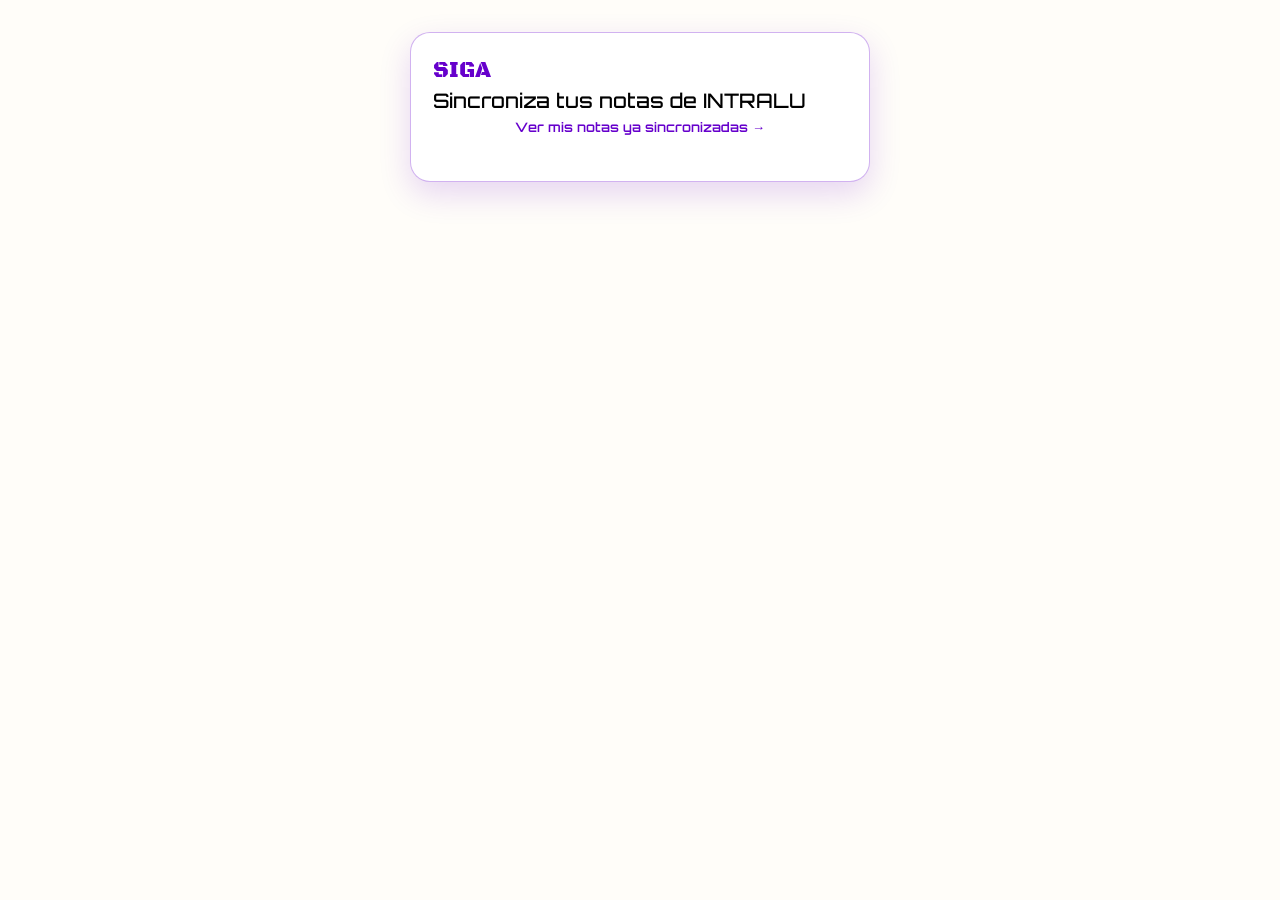
<file: index.html>
<!DOCTYPE html>
<html lang="es">

<head>
    <meta charset="UTF-8">
    <meta name="viewport" content="width=device-width, initial-scale=1.0">
    <title>SIGA Multifacultad - Sincroniza tus notas</title>

    <link rel="preconnect" href="https://fonts.googleapis.com">
    <link
        href="https://fonts.googleapis.com/css2?family=Black+Ops+One&family=Orbitron:wght@400;500;700&family=Poppins:wght@400;500&display=swap"
        rel="stylesheet">

    <link rel="stylesheet" href="css/variables.css">
    <link rel="stylesheet" href="css/tema-siga.css">
    <link rel="stylesheet" href="css/auth-siga.css">
    <link rel="stylesheet" href="css/selector-personalizado.css">

    <style>
        body {
            margin: 0;
            background: var(--paper);
            font-family: var(--font-body);
            color: var(--ink);
        }

        .contenedor-principal {
            box-sizing: border-box;
            width: calc(100% - 32px);
            max-width: 460px;
            margin: 32px auto 40px;
            padding: 24px 22px 28px;
            background: #fff;
            border: 1.5px solid rgba(102, 0, 204, 0.30);
            border: 1.5px solid color-mix(in srgb, var(--brand-morado) 30%, transparent);
            border-radius: 20px;
            box-shadow: 0 12px 32px rgba(102, 0, 204, 0.16);
            box-shadow: 0 12px 32px color-mix(in srgb, var(--brand-morado) 16%, transparent);
        }

        .encabezado-sandbox__marca {
            font-family: var(--font-logo);
            font-size: 22px;
            color: var(--brand-morado);
            margin: 0 0 4px;
        }

        .encabezado-sandbox__titulo {
            font-family: var(--font-heading);
            font-weight: 500;
            font-size: 20px;
            margin: 0 0 6px;
        }

        /* Contraste a propósito: los placeholders van en Poppins, el resto
           de la interfaz sigue en Orbitron — así se distinguen a simple
           vista del texto real ya escrito. */
        .form-login input::placeholder {
            font-family: 'Poppins', sans-serif;
            font-weight: 400;
        }

        .aviso-sin-intralu {
            text-align: center;
            font-size: 11px;
            color: var(--ink-soft);
            margin: 16px 0 0;
        }

        /* Botón Sincronizar: angosto y centrado, no de ancho completo —
           se ve más preciso que un CTA que ocupa todo el formulario. */
        .btn-sincronizar {
            display: block;
            align-self: center;
            margin: 8px auto 0;
            padding: 14px 44px;
            border: none;
            border-radius: 14px;
            background: var(--brand-morado);
            color: #fff;
            font-family: var(--font-body);
            font-weight: 600;
            font-size: 14px;
            cursor: pointer;
        }

        section.bloque {
            display: none;
        }

        section.bloque.visible {
            display: block;
        }

        h2.titulo-bloque {
            font-family: var(--font-heading);
            font-weight: 500;
            font-size: 16px;
            margin: 0 0 14px;
        }

        .aviso-nota {
            font-size: 11px;
            color: var(--ink-soft);
            margin: 4px 0 0;
            line-height: 1.4;
        }

        .banner-estado {
            border-radius: 10px;
            padding: 10px 14px;
            font-size: 13px;
            margin-bottom: 14px;
            display: none;
        }

        .banner-estado.visible {
            display: block;
        }

        .banner-estado.advertencia {
            background: var(--bg-amarillo);
            color: var(--acento-amarillo);
        }

        .banner-estado.error {
            background: #FBE1E1;
            color: #B4232A;
        }

        .banner-estado.exito {
            background: #E1F5E9;
            color: #12703E;
        }

        .progreso-sync {
            display: none;
            align-items: center;
            gap: 8px;
            font-size: 13px;
            color: var(--brand-morado);
            margin: 6px 0 14px;
        }

        .progreso-sync.visible {
            display: flex;
        }

        .progreso-sync__spinner {
            width: 14px;
            height: 14px;
            border: 2px solid var(--brand-morado-tinte);
            border-top-color: var(--brand-morado);
            border-radius: 50%;
            animation: girar 0.7s linear infinite;
            flex-shrink: 0;
        }

        @keyframes girar {
            to {
                transform: rotate(360deg);
            }
        }

        .resumen-final {
            display: none;
            text-align: center;
            padding: 10px 0 4px;
        }

        .resumen-final.visible {
            display: block;
        }

        .resumen-final__check {
            width: 40px;
            height: 40px;
            border-radius: 50%;
            background: #E1F5E9;
            color: #12703E;
            display: flex;
            align-items: center;
            justify-content: center;
            font-size: 20px;
            margin: 0 auto 10px;
        }

        /* Insignia de facultad/carrera AUTODETECTADA desde el Avance
           Curricular — reemplaza a la vieja tarjeta de elección manual.
           El color de borde/ícono lo pone JS según la facultad real
           (ver pintarInsigniaFacultad en login-multifacultad.js). */
        .insignia-facultad {
            display: inline-flex;
            align-items: center;
            gap: 12px;
            background: #fff;
            border: 2px solid #999;
            border-radius: 14px;
            padding: 10px 18px;
            margin: 8px 0 16px;
            text-align: left;
        }

        .insignia-facultad__icono {
            width: 46px;
            height: 46px;
            object-fit: contain;
            flex-shrink: 0;
        }

        .insignia-facultad__sigla {
            font-family: var(--font-heading);
            font-weight: 700;
            font-size: 14px;
        }

        .insignia-facultad__carrera {
            font-size: 13px;
            color: var(--ink);
        }
    </style>
</head>

<body>
    <div class="contenedor-principal">
        <header>
            <p class="encabezado-sandbox__marca">SIGA</p>
            <h1 class="encabezado-sandbox__titulo">Sincroniza tus notas de INTRALU</h1>
        </header>

        <a href="notas.html"
            style="display:block; text-align:center; font-size:13px; color:var(--brand-morado); font-weight:600; text-decoration:none; margin-bottom:18px;">Ver
            mis notas ya sincronizadas →</a>

        <!-- Sesión: se crea sola en segundo plano (anónima) — nunca se le pide
         nada al alumno aquí. Ver login-multifacultad.js. -->

        <!-- ============ Periodo de ingreso (solo primera vez) ============
             Se muestra únicamente si perfiles_usuario.periodo_ingreso todavía
             no existe para este user_id. Una vez guardado, esta pantalla no
             vuelve a aparecer. -->
        <section class="bloque" id="bloquePeriodoIngreso">
            <h2 class="titulo-bloque">Antes de sincronizar, cuéntanos</h2>
            <p class="aviso-nota" style="margin:0 0 16px; font-size:13px;">
                ¿En qué periodo ingresaste a la universidad? Con esto te mostramos los periodos correctos para
                sincronizar tus notas.
            </p>

            <div class="form-login" style="margin-bottom:16px;">
                <button type="button" class="select-custom-trigger" id="ingresoTrigger" aria-haspopup="listbox"
                    aria-expanded="false">
                    <span id="ingresoTriggerTexto">Elige tu periodo de ingreso</span>
                    <span class="select-custom-chevron" aria-hidden="true">▾</span>
                </button>
                <ul class="select-custom-lista" id="ingresoLista" role="listbox" hidden></ul>
                <input type="hidden" id="ingresoValor">
            </div>

            <button type="button" class="btn-google" id="btnContinuarIngreso"
                style="border:none; background:var(--brand-morado); color:#fff; width:100%;">Continuar</button>
        </section>

        <!-- ============ Sync con Intralú (código + contraseña) ============ -->
        <section class="bloque" id="bloqueSync">
            <div class="banner-estado" id="bannerSync"></div>
            <div class="progreso-sync" id="progresoSync">
                <span class="progreso-sync__spinner"></span>
                <span id="progresoSyncTexto">Conectando...</span>
            </div>

            <form class="form-login" id="formSync" autocomplete="off">
                <div style="position:absolute; width:1px; height:1px; overflow:hidden; opacity:0; pointer-events:none;"
                    aria-hidden="true">
                    <input type="text" name="usuario_senuelo" autocomplete="username" tabindex="-1">
                    <input type="password" name="password_senuelo" autocomplete="current-password" tabindex="-1">
                </div>
                <input type="text" id="syncCodigo" name="codigo" placeholder="20261234X" autocomplete="off" required
                    style="text-transform:uppercase;">
                <div class="campo-contrasena">
                    <input type="password" id="syncPassword" name="password" placeholder="••••••••"
                        autocomplete="current-password">
                    <button type="button" class="btn-ojo" id="btnOjoSync" aria-label="Mostrar contraseña">👁</button>
                </div>

                <p class="aviso-nota" id="avisoCredencialGuardada" style="display:none; margin:-6px 0 4px;">
                    🔐 Ya tienes una contraseña guardada — puedes dejar el campo vacío para usarla.
                    <button type="button" id="btnOlvidarCredencial"
                        style="background:none; border:none; color:var(--brand-morado); font-weight:600; text-decoration:underline; cursor:pointer; padding:0; font-size:inherit;">Olvidar
                        contraseña guardada</button>
                </p>

                <label
                    style="display:flex; align-items:center; gap:8px; font-size:13px; color:var(--ink-soft); margin:0 0 14px; cursor:pointer;">
                    <input type="checkbox" id="syncRecordar" style="width:auto; margin:0;">
                    Recordar mi contraseña (no tendrás que escribirla la próxima vez)
                </label>

                <button type="button" class="select-custom-trigger" id="syncPeriodoTrigger" aria-haspopup="listbox"
                    aria-expanded="false">
                    <span id="syncPeriodoTriggerTexto">Elige el periodo a sincronizar</span>
                    <span class="select-custom-chevron" aria-hidden="true">▾</span>
                </button>
                <ul class="select-custom-lista" id="syncPeriodoLista" role="listbox" hidden></ul>
                <input type="hidden" id="syncPeriodoValor">

                <div style="display:flex; gap:10px; align-items:center; justify-content:center;">
                    <button type="submit" class="btn-sincronizar" id="btnSync">Sincronizar</button>
                    <button type="button" id="btnCancelarSync"
                        style="display:none; padding:14px 28px; border:1px solid var(--brand-morado); background:#fff; color:var(--brand-morado); border-radius:14px; font-weight:600; cursor:pointer;">Cancelar</button>
                </div>
            </form>

            <p class="aviso-sin-intralu">No necesitas activar ni abrir INTRALU para cargar tus notas.</p>

            <div class="resumen-final" id="resumenFinal">
                <div class="resumen-final__check">✓</div>
                <p style="margin:0 0 4px; font-weight:600;">Sincronización lista</p>

                <!-- Se llena con JS (pintarInsigniaFacultad) apenas se conoce
                     la facultad/carrera real, autodetectada del Avance
                     Curricular — nunca elegida a mano. -->
                <div id="insigniaFacultad" style="display:none;"></div>

                <p style="margin:0 0 14px; font-size:13px; color:var(--ink-soft);" id="resumenFinalTexto"></p>
                <a href="notas.html" class="btn-google"
                    style="display:inline-block; text-decoration:none; border:none; background:var(--brand-morado); color:#fff; padding:10px 24px; border-radius:10px; font-weight:600;">Ver
                    mis notas</a>
            </div>
        </section>
    </div>

    <script src="js/selector-personalizado.js"></script>
    <script type="module" src="js/login-multifacultad.js"></script>
</body>

</html>
</file>
<file: css/variables.css>
/* ===== PALETA OFICIAL SIGA =====
   4 tonos pastel "bebe" con la MISMA luminosidad (~88-90%) entre si.
   Esto es a proposito: si un color pastel tiene menos luz que sus vecinos,
   el punto medio del degradado se ve turbio al mezclarse. Manteniendolos
   parejos, cualquier combinacion entre ellos se mantiene clara y nitida.
   Se reusa en TODOS los modulos, no solo en la landing. */
:root {
  --bg-cian: #C9F4F7;
  --bg-lavanda: #E4CAF6;
  --bg-ciruela: #F5C7E6;
  --bg-amarillo: #F9EEB8;

  /* version oscura de cada tono, para texto/acentos con buen contraste sobre blanco */
  --acento-cian: #0E7C86;
  --acento-lavanda: #7B3FC4;
  --acento-ciruela: #C13F94;
  --acento-amarillo: #A67B00;

  /* Colores de marca: el mismo azul-morado del logo y de los botones
     (Registrarse, Comenzar). Los fondos de sección se derivan de esta
     misma familia (tinte casi blanco), en vez de colores sueltos sin
     relación entre si. Una seccion = mas azul, la siguiente = mas
     morado, y asi se van alternando a lo largo de la pagina. */
  --brand-azul: #3C7CF8;
  --brand-morado: #6600CC;
  --brand-azul-tinte: #EAF2FF;
  --brand-morado-tinte: #F3EAFB;

  /* Solo blanco y negro para texto: --ink es negro puro, --ink-soft es un
     gris neutro (sombra de negro, sin matiz de color) para texto secundario. */
  --ink: #000000;
  --ink-soft: #4A4A4A;
  --paper: #FFFDF9;

  /* tipografia:
     - font-logo: SOLO para "SIGA" y "Conecta. Organiza. Avanza." (Black Ops One, sin negrita).
     - font-nav / font-heading / font-body: Orbitron Medium (weight 500) para todo lo demas. */
  --font-logo: 'Black Ops One', sans-serif;
  --font-nav: 'Orbitron', sans-serif;
  --font-heading: 'Orbitron', sans-serif;
  --font-body: 'Orbitron', sans-serif;
}
</file>
<file: css/tema-siga.css>
/* ============================================================
   SIGA — TEMA GLOBAL (Entrega 1)
   ------------------------------------------------------------
   Cargar DESPUÉS de variables.css (y de dashboard.css) en TODAS
   las páginas que usan el nav global: dashboard, asesorias,
   materiales, opiniones, perfil, configuracion, horarios.

   Mecanismo: sobreescribe los MISMOS tokens que ya declara
   variables.css (--ink, --paper, --brand-azul, --brand-morado,
   --brand-azul-tinte, --brand-morado-tinte) según el atributo
   data-tema del <html>. "Claro" no necesita bloque propio: son
   los valores por defecto de variables.css, tal cual están hoy.

   Ojo: --bg-cian/--bg-lavanda/--bg-ciruela/--bg-amarillo (los 4
   pasteles de la landing pública) NO se tocan acá a propósito —
   esa pantalla no vive en este proyecto y su look ya quedó
   cerrado. Si más adelante se quiere que la landing también
   reaccione al tema, se suma en un paso aparte.

   Intranotas NO lee estas variables todavía (Entrega 2).
   ============================================================ */

:root {
    /* Fondo animado del body (dashboard.css). En "claro" es
     EXACTAMENTE el degradado actual — cero cambio visual. */
    --siga-body-gradiente: linear-gradient(135deg,
            rgba(0, 255, 255, 0.13) 0%,
            rgba(0, 255, 255, 0.13) 26%,
            rgba(204, 0, 255, 0.2) 78%,
            rgba(204, 0, 255, 0.2) 100%);
}

html[data-tema="oscuro"] {
    --paper: #15121e;
    --brand-azul: #7c5cff;
    --brand-morado: #a855f7;

    /* --brand-azul-tinte / --brand-morado-tinte NO se oscurecen: se
     usan como fondo en varios componentes (selects, dropdowns) que
     siempre muestran texto con --ink, y --ink se queda igual que en
     Claro (oscuro/legible) a propósito. Si estos tintes se oscurecen,
     ese texto se vuelve ilegible (oscuro sobre oscuro). Se quedan en
     sus valores de Claro (definidos en variables.css) sin bloque
     propio acá. */

    /* Solo para texto que flota directo sobre el fondo animado del body,
     sin ninguna tarjeta blanca detrás (ej. el párrafo del hero). TODO
     el resto del texto (--ink, --ink-soft) se queda igual que en Claro
     a propósito: vive dentro de tarjetas blancas, donde texto oscuro
     siempre se lee bien sin importar el tono del fondo general. */
    --hero-texto: #cbc3e8;

    /* Mismos valores rgba que ya usa Intranotas para su tema Dark
     (siga-theme-intranotas.css) — mantenemos la tonalidad ya
     aprobada en vez de inventar una nueva. */
    --siga-body-gradiente: linear-gradient(135deg,
            rgba(77, 208, 225, 0.30) 0%,
            rgba(77, 208, 225, 0.30) 26%,
            rgba(100, 181, 246, 0.10) 78%,
            rgba(100, 181, 246, 0.10) 100%);
}

html[data-tema="ocean"] {
    --ink: #072a30;
    --ink-soft: #3f6b73;
    --paper: #f0fbfd;
    --brand-azul: #0891b2;
    --brand-morado: #0e7490;
    --brand-azul-tinte: #eaf9fb;
    --brand-morado-tinte: #dff5f8;

    --siga-body-gradiente: linear-gradient(135deg,
            rgba(101, 238, 241, 0.18) 0%,
            rgba(101, 238, 241, 0.18) 26%,
            rgba(29, 78, 216, 0.60) 78%,
            rgba(29, 78, 216, 0.60) 100%);
}

html[data-tema="forest"] {
    --ink: #0f2e0f;
    --ink-soft: #2f5233;
    --paper: #f0fdf4;
    --brand-azul: #22c55e;
    --brand-morado: #15803d;
    --brand-azul-tinte: #dcfce7;
    --brand-morado-tinte: #bbf7d0;

    --siga-body-gradiente: linear-gradient(135deg,
            rgba(171, 221, 95, 0.20) 0%,
            rgba(171, 221, 95, 0.20) 26%,
            rgba(42, 161, 18, 0.74) 78%,
            rgba(42, 161, 18, 0.74) 100%);
}

@media (prefers-reduced-motion: reduce) {

    html[data-tema="oscuro"] body,
    html[data-tema="ocean"] body,
    html[data-tema="forest"] body {
        animation: none;
        background-position: 50% 50%;
    }
}

/* ============================================================
   WIDGET COMPACTO DEL NAV — reemplaza a las franjas anchas
   .contenedor-tema (Intranotas) y .siga-topbar (Horarios).
   Vive dentro de .app-nav-user, junto al avatar.
   ============================================================ */

/* .app-nav-user ya trae position:relative + flex:0 0 auto desde
   dashboard.css; acá solo se agrega el display:flex para poder
   poner el selector de tema y el avatar uno junto al otro. */
.app-nav-user {
    display: flex;
    align-items: center;
    gap: 10px;
}

.app-nav-tema {
    position: relative;
}

.tema-boton {
    width: 36px;
    height: 36px;
    display: flex;
    align-items: center;
    justify-content: center;
    border-radius: 50%;
    border: 1px solid rgba(0, 0, 0, 0.08);
    background: #fff;
    font-size: 15px;
    cursor: pointer;
    transition: transform 0.15s ease, box-shadow 0.15s ease;
}

.tema-boton:hover,
.tema-boton[aria-expanded="true"] {
    transform: translateY(-2px);
    box-shadow: 0 8px 18px rgba(0, 0, 0, 0.14);
}

.tema-menu {
    position: absolute;
    top: calc(100% + 12px);
    right: 0;
    min-width: 148px;
    background: #fff;
    border-radius: 14px;
    box-shadow: 0 14px 34px rgba(0, 0, 0, 0.16);
    padding: 6px;
    display: none;
    flex-direction: column;
    gap: 2px;
    z-index: 30;
}

.tema-menu.abierto {
    display: flex;
}

.tema-opcion {
    display: flex;
    align-items: center;
    gap: 8px;
    padding: 8px 10px;
    border: none;
    border-radius: 10px;
    background: none;
    font-family: var(--font-nav);
    font-size: 12.5px;
    font-weight: 500;
    color: var(--ink-soft);
    cursor: pointer;
    text-align: left;
    transition: background 0.15s ease, color 0.15s ease;
}

.tema-opcion:hover {
    background: var(--brand-azul-tinte);
    color: var(--ink);
}

.tema-opcion.activo {
    background: var(--brand-morado-tinte);
    color: var(--brand-morado);
    font-weight: 600;
}

.tema-swatch {
    width: 14px;
    height: 14px;
    border-radius: 50%;
    flex: 0 0 auto;
    box-shadow: inset 0 0 0 1px rgba(0, 0, 0, 0.08);
}

/* Mismos gradientes que ya se usaban en el widget de Horarios —
   se mantienen las tonalidades tal cual, solo cambia dónde vive
   el componente. */
.tema-swatch.claro {
    background: linear-gradient(135deg, #3C7CF8, #6600CC);
}

.tema-swatch.oscuro {
    background: linear-gradient(135deg, #3a2657, #0b0712);
}

.tema-swatch.ocean {
    background: linear-gradient(135deg, #0891b2, #a5f3fc);
}

.tema-swatch.forest {
    background: linear-gradient(135deg, #16a34a, #bbf7d0);
}

/* ============================================================
   FIX DE CONTRASTE — el fondo del nav global (.app-nav) NUNCA
   cambia con el tema, siempre queda crema/blanco (dashboard.css:
   rgba(255,253,249,0.92)). Si su texto lee las variables de tema
   (--ink/--ink-soft), en Oscuro el texto se vuelve casi blanco y
   queda invisible sobre ese fondo que nunca oscureció. Se fija
   el nav a sus valores originales de "claro" siempre, sin
   importar qué tono esté activo en el resto de la página.
   ============================================================ */
.app-nav {
    --ink: #000000;
    --ink-soft: #4A4A4A;
}
</file>
<file: css/auth-siga.css>
/* ===== Modal de login / registro (index.html) ===== */
.modal-login {
  position: fixed;
  inset: 0;
  background: rgba(0, 0, 0, 0.45);
  display: flex;
  align-items: center;
  justify-content: center;
  opacity: 0;
  pointer-events: none;
  transition: opacity 0.2s ease;
  z-index: 100;
  padding: 20px;
}

.modal-login.visible {
  opacity: 1;
  pointer-events: auto;
}

.modal-login-caja {
  background: #fff;
  border-radius: 20px;
  padding: 32px 30px;
  width: min(380px, 100%);
  position: relative;
  box-shadow: 0 20px 50px rgba(0, 0, 0, 0.25);
}

#btnCerrarLogin {
  position: absolute;
  top: 16px;
  right: 16px;
  border: none;
  background: transparent;
  cursor: pointer;
  font-size: 16px;
  color: var(--ink-soft);
}

.login-tabs {
  display: flex;
  gap: 6px;
  background: var(--brand-azul-tinte);
  border-radius: 999px;
  padding: 4px;
  margin-bottom: 20px;
}

.login-tab {
  flex: 1;
  border: none;
  background: transparent;
  border-radius: 999px;
  padding: 9px 12px;
  font-family: var(--font-nav);
  font-size: 13px;
  font-weight: 600;
  color: var(--ink-soft);
  cursor: pointer;
  transition: background 0.15s ease, color 0.15s ease;
}

.login-tab.activo {
  background: #fff;
  color: var(--brand-morado);
  box-shadow: 0 4px 10px rgba(0, 0, 0, 0.08);
}

.btn-google {
  width: 100%;
  display: flex;
  align-items: center;
  justify-content: center;
  gap: 10px;
  border: 1.5px solid rgba(0, 0, 0, 0.12);
  background: #fff;
  border-radius: 999px;
  padding: 11px 16px;
  font-family: var(--font-nav);
  font-size: 13.5px;
  font-weight: 600;
  color: var(--ink);
  cursor: pointer;
  transition: box-shadow 0.15s ease, transform 0.15s ease;
}

.btn-google:hover {
  box-shadow: 0 6px 16px rgba(0, 0, 0, 0.1);
  transform: translateY(-1px);
}

.login-separador {
  display: flex;
  align-items: center;
  gap: 12px;
  margin: 18px 0;
  font-size: 12px;
  color: var(--ink-soft);
}

.login-separador::before,
.login-separador::after {
  content: '';
  flex: 1;
  height: 1px;
  background: rgba(0, 0, 0, 0.1);
}

.form-login {
  display: flex;
  flex-direction: column;
  gap: 12px;
}

.form-login[hidden] {
  display: none;
}

.form-login input {
  width: 100%;
  box-sizing: border-box;
  font-family: var(--font-body);
  font-size: 14px;
  padding: 12px 14px;
  border-radius: 10px;
  border: 1px solid rgba(0, 0, 0, 0.15);
  background: var(--brand-azul-tinte);
}

.form-login input:focus {
  outline: none;
  border-color: var(--brand-morado);
}

.campo-contrasena {
  display: flex;
  align-items: stretch;
}

.campo-contrasena input {
  flex: 1;
  min-width: 0;
  border-top-right-radius: 0;
  border-bottom-right-radius: 0;
  border-right: none;
}

.btn-ojo {
  flex: 0 0 44px;
  display: flex;
  align-items: center;
  justify-content: center;
  border: 1px solid rgba(0, 0, 0, 0.15);
  border-left: none;
  border-top-right-radius: 10px;
  border-bottom-right-radius: 10px;
  background: var(--brand-azul-tinte);
  cursor: pointer;
  font-size: 16px;
  color: var(--ink-soft);
  padding: 0;
}

.btn-ojo:hover {
  background: #dfeaff;
}

.link-olvide {
  align-self: center;
  border: none;
  background: transparent;
  color: var(--brand-morado);
  font-size: 12.5px;
  font-weight: 600;
  cursor: pointer;
  margin-top: -2px;
}

.login-info {
  font-size: 13px;
  color: var(--ink-soft);
  margin: 0 0 4px;
  line-height: 1.5;
}

.login-msg {
  min-height: 16px;
  text-align: center;
  font-size: 12.5px;
  color: var(--brand-morado);
  margin-top: 14px;
  margin-bottom: 0;
}
</file>
<file: css/selector-personalizado.css>
/* ============================================================
   SIGA · Selector personalizado — componente compartido
   Usado por Perfil (Carrera, Categoría, Periodo) e Intranotas
   (Periodo académico). Un solo lugar para mantenerlo consistente
   en todos los módulos.
   ============================================================ */

.campo-select-custom {
    display: flex;
    flex-direction: column;
    gap: 4px;
    position: relative;
}

.etiqueta-select {
    font-size: 10.5px;
    font-weight: 600;
    color: var(--ink);
}

.select-custom-trigger {
    display: flex;
    justify-content: space-between;
    align-items: center;
    width: 100%;
    padding: 9px 12px;
    border-radius: 10px;
    border: 1px solid rgba(0, 0, 0, 0.15);
    background: var(--brand-azul-tinte);
    font-family: var(--font-body);
    font-size: 12px;
    color: var(--ink);
    cursor: pointer;
    text-align: left;
}

.select-custom-trigger[aria-expanded="true"] {
    border-color: var(--brand-morado);
}

.select-custom-chevron {
    color: var(--ink-soft);
    transition: transform 0.15s ease;
}

.select-custom-trigger[aria-expanded="true"] .select-custom-chevron {
    transform: rotate(180deg);
}

.select-custom-lista {
    position: absolute;
    top: calc(100% + 4px);
    left: 0;
    right: 0;
    z-index: 5;
    max-height: 260px;
    overflow-y: auto;
    background: #fff;
    border: 1px solid rgba(0, 0, 0, 0.1);
    border-radius: 10px;
    box-shadow: 0 8px 20px rgba(0, 0, 0, 0.12);
    list-style: none;
    margin: 0;
    padding: 4px;
}

.select-custom-lista li {
    display: flex;
    align-items: center;
    gap: 10px;
    padding: 10px;
    border-radius: 8px;
    font-family: 'Poppins', sans-serif;
    font-weight: 300;
    font-size: 12.5px;
    color: var(--ink);
    cursor: pointer;
}

.select-custom-lista li:nth-child(odd) {
    background: rgba(102, 0, 204, 0.05);
}

.select-custom-lista li:hover,
.select-custom-lista li:focus {
    background: var(--brand-azul-tinte);
    outline: none;
}

.select-swatch {
    width: 9px;
    height: 9px;
    border-radius: 3px;
    flex: 0 0 auto;
}
</file>
